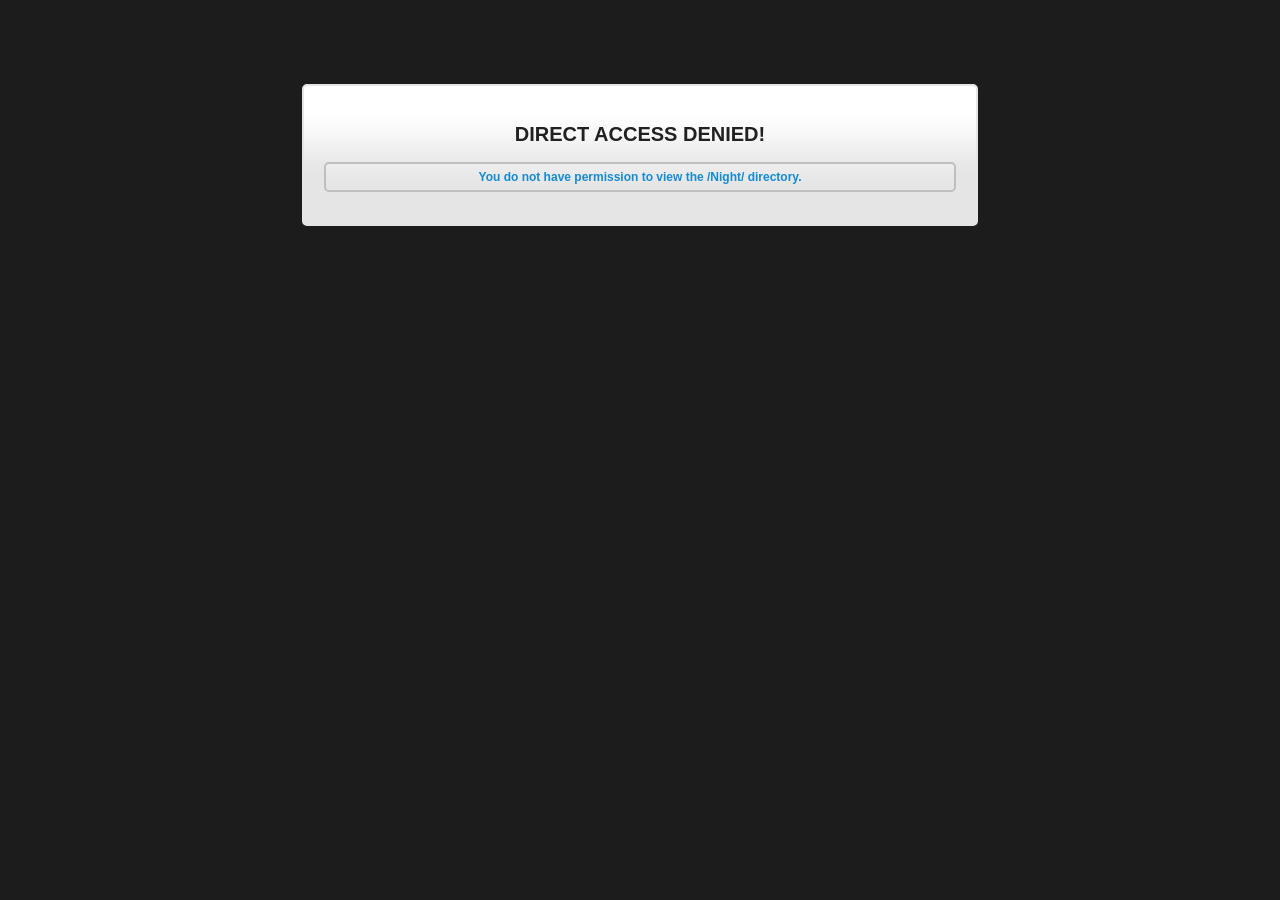
<file: Upload/admin/styles/Night/index.html>
<!DOCTYPE HTML PUBLIC "-//W3C//DTD HTML 4.01 Transitional//EN"
"http://www.w3.org/TR/html4/loose.dtd">
<html><!--// Begin HTML-->
<head><!--// Begin Head-->
<title>Direct Access Denied!</title><!--// Title -->
<meta http-equiv="Content-Type" content="text/html; charset=iso-8859-1">

<style type="text/css">

/** Body Styling **/

body {
	color: #158BD4;
	background: #1C1C1C;
}

/** D.A.D Notice DIV **/

.dad-notice {
	width: 50%;
	padding: 20px;
    margin: 0 auto;
	color: #000000;
    text-align: center;
	border-top: 2px solid #E5E5E5;
	border-left: 2px solid #E5E5E5;
	border-right: 2px solid #E5E5E5;
	border-bottom: 2px solid #E5E5E5;
    border-radius: 5px 5px 5px 5px;
	-moz-border-radius: 5px 5px 5px 5px;
	-webkit-border-radius: 5px 5px 5px 5px;
	background: #E5E5E5 url('images/container_bg.png') top left repeat-x;
}

/** D.A.D Notice Heading **/

.dad-notice h2 {
    color: #212121;
    font-size: 20px;
    font-weight: bold;
    font-family: verdana,sans-serif,helvetica,arial;
}

/** D.A.D Notice Paragraph **/

.dad-notice p {
    padding: 6px;
    color: #158BD4;
    font-size: 12px;
    font-weight: bold;
    border: 2px solid #BFBFBF;
    border-radius: 5px 5px 5px 5px;
    font-family: verdana,sans-serif,helvetica,arial;
    background: #FFFFFF url('images/container_bg.png') bottom left repeat-x;
}

</style>
</head><!--// End Head -->
<body><!--// Begin Body-->

<p>&nbsp;</p> <!--// Temp Filler -->
<p>&nbsp;</p> <!--// Temp Filler -->

<!--// Start Comment -->

  <div class="dad-notice" align="center"><!--// Begin D.A.D Notice DIV -->
	<h2>DIRECT ACCESS DENIED!</h2><!--// D.A.D Notice Heading -->
	<p>You do not have permission to view the /Night/ directory.</p><!--// D.A.D Notice Paragraph-->
  </div><!--// End Notice DIV -->

<!--// End Comment-->


</body><!--// End Body-->
</html><!--// End HTML -->
</file>
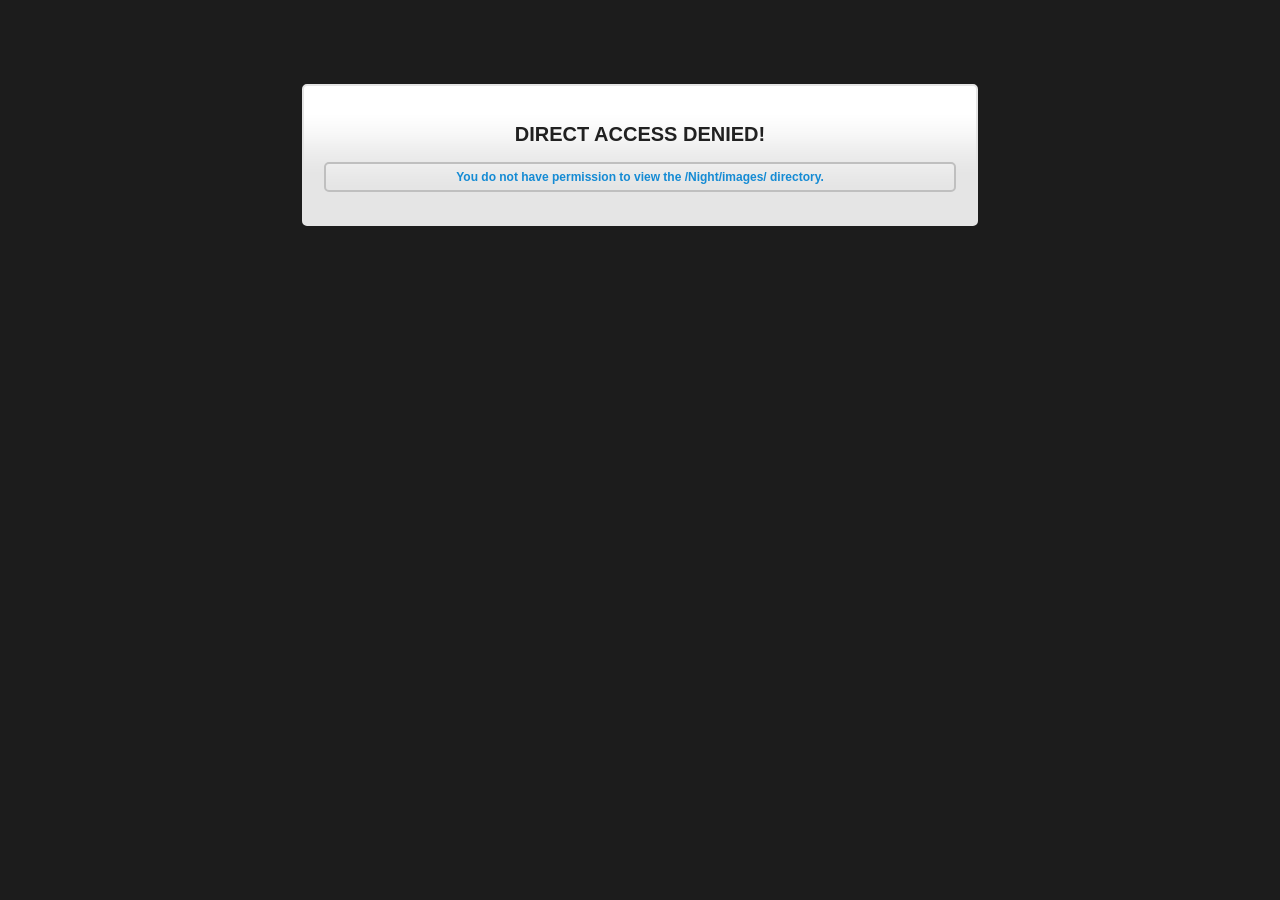
<file: Upload/admin/styles/Night/images/index.html>
<!DOCTYPE HTML PUBLIC "-//W3C//DTD HTML 4.01 Transitional//EN"
"http://www.w3.org/TR/html4/loose.dtd">
<html><!--// Begin HTML-->
<head><!--// Begin Head-->
<title>Direct Access Denied!</title><!--// Title -->
<meta http-equiv="Content-Type" content="text/html; charset=iso-8859-1">

<style type="text/css">

/** Body Styling **/

body {
    color: #158BD4;
    background: #1C1C1C;
}

/** D.A.D Notice DIV **/

.dad-notice {
	width: 50%;
	padding: 20px;
    margin: 0 auto;
	color: #000000;
    text-align: center;
	border-top: 2px solid #E5E5E5;
	border-left: 2px solid #E5E5E5;
	border-right: 2px solid #E5E5E5;
	border-bottom: 2px solid #E5E5E5;
    border-radius: 5px 5px 5px 5px;
	-moz-border-radius: 5px 5px 5px 5px;
	-webkit-border-radius: 5px 5px 5px 5px;
	background: #E5E5E5 url('container_bg.png') top left repeat-x;
}

/** D.A.D Notice Heading **/

.dad-notice h2 {
    color: #212121;
    font-size: 20px;
    font-weight: bold;
    font-family: verdana,sans-serif,helvetica,arial;
}

/** D.A.D Notice Paragraph **/

.dad-notice p {
    padding: 6px;
    color: #158BD4;
    font-size: 12px;
    font-weight: bold;
    border: 2px solid #BFBFBF;
    border-radius: 5px 5px 5px 5px;
    font-family: verdana,sans-serif,helvetica,arial;
    background: #FFFFFF url('container_bg.png') bottom left repeat-x;
}

</style>
</head><!--// End Head -->
<body><!--// Begin Body-->

<p>&nbsp;</p> <!--// Temp Filler -->
<p>&nbsp;</p> <!--// Temp Filler -->

<!--// Start Comment -->

  <div class="dad-notice" align="center"><!--// Begin D.A.D Notice DIV -->
	<h2>DIRECT ACCESS DENIED!</h2><!--// D.A.D Notice Heading -->
	<p>You do not have permission to view the /Night/images/ directory.</p><!--// D.A.D Notice Paragraph-->
  </div><!--// End Notice DIV -->

<!--// End Comment-->


</body><!--// End Body-->
</html><!--// End HTML -->
</file>
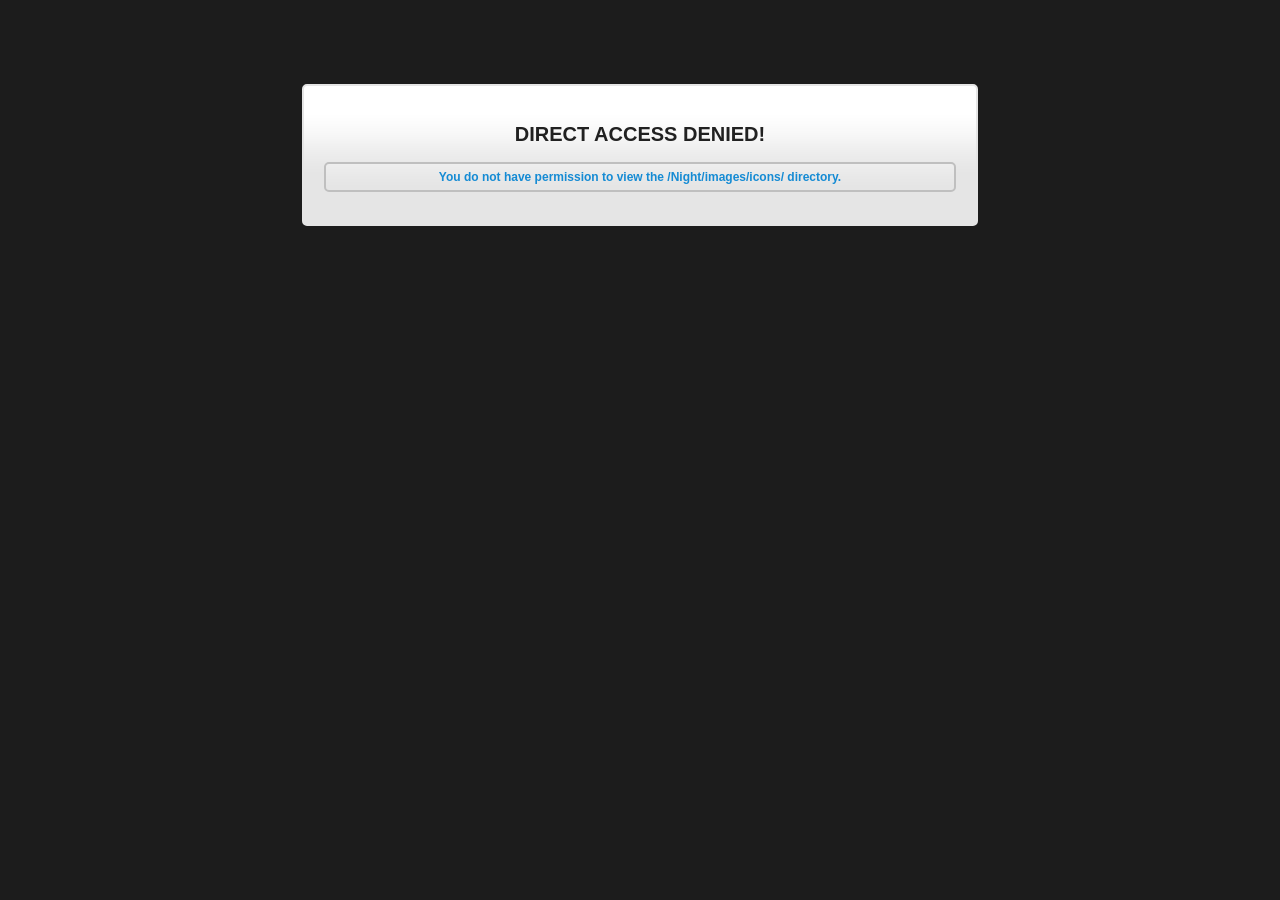
<file: Upload/admin/styles/Night/images/icons/index.html>
<!DOCTYPE HTML PUBLIC "-//W3C//DTD HTML 4.01 Transitional//EN"
"http://www.w3.org/TR/html4/loose.dtd">
<html><!--// Begin HTML-->
<head><!--// Begin Head-->
<title>Direct Access Denied!</title><!--// Title -->
<meta http-equiv="Content-Type" content="text/html; charset=iso-8859-1">

<style type="text/css">

/** Body Styling **/

body {
    color: #158BD4;
    background: #1C1C1C;
}

/** D.A.D Notice DIV **/

.dad-notice {
	width: 50%;
	padding: 20px;
    margin: 0 auto;
	color: #000000;
    text-align: center;
	border-top: 2px solid #E5E5E5;
	border-left: 2px solid #E5E5E5;
	border-right: 2px solid #E5E5E5;
	border-bottom: 2px solid #E5E5E5;
    border-radius: 5px 5px 5px 5px;
	-moz-border-radius: 5px 5px 5px 5px;
	-webkit-border-radius: 5px 5px 5px 5px;
	background: #E5E5E5 url('../../images/container_bg.png') top left repeat-x;
}

/** D.A.D Notice Heading **/

.dad-notice h2 {
    color: #212121;
    font-size: 20px;
    font-weight: bold;
    font-family: verdana,sans-serif,helvetica,arial;
}

/** D.A.D Notice Paragraph **/

.dad-notice p {
    padding: 6px;
    color: #158BD4;
    font-size: 12px;
    font-weight: bold;
    border: 2px solid #BFBFBF;
    border-radius: 5px 5px 5px 5px;
    font-family: verdana,sans-serif,helvetica,arial;
    background: #FFFFFF url('../../images/container_bg.png') bottom left repeat-x;
}

</style>
</head><!--// End Head -->
<body><!--// Begin Body-->

<p>&nbsp;</p> <!--// Temp Filler -->
<p>&nbsp;</p> <!--// Temp Filler -->

<!--// Start Comment -->

  <div class="dad-notice" align="center"><!--// Begin D.A.D Notice DIV -->
	<h2>DIRECT ACCESS DENIED!</h2><!--// D.A.D Notice Heading -->
	<p>You do not have permission to view the /Night/images/icons/ directory.</p><!--// D.A.D Notice Paragraph-->
  </div><!--// End Notice DIV -->

<!--// End Comment-->


</body><!--// End Body-->
</html><!--// End HTML -->
</file>
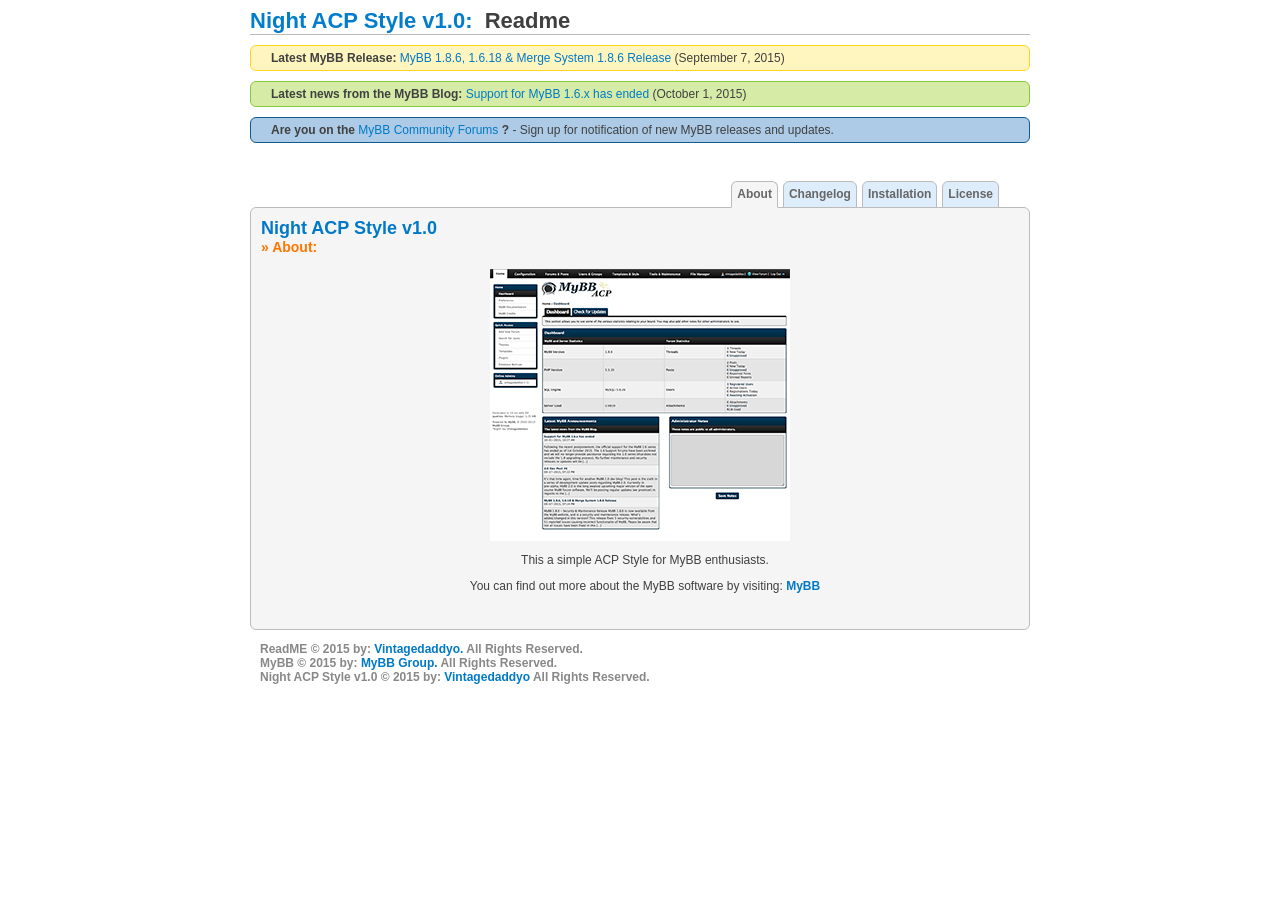
<file: Documentation/ReadMe.html>
<!DOCTYPE html PUBLIC "-//W3C//DTD XHTML 1.0 Transitional//EN" "http://www.w3.org/TR/xhtml1/DTD/xhtml1-transitional.dtd">
<html xmlns="http://www.w3.org/1999/xhtml">
	<head>
	<meta http-equiv="Content-Type" content="text/html; charset=UTF-8" />
	<title>Night ACP Style v1.0 &raquo; Readme</title>
	<link rel="icon" type="image/png" href="favicon.ico" />
	<style type="text/css" media="screen">
/** Default Style **/
         

.alert {
	background: #FFF6BF;
	border-top: 1px solid #FFD324;
	border-left: 1px solid #FFD324;
	border-right: 1px solid #FFD324;
	border-bottom: 1px solid #FFD324;
	text-align: left;
	margin: 10px auto;
	padding: 5px 20px;
	/*font-weight: bold;*/
	border-radius: 6px;
	color: #404040;
}
.notice1 {
	background: #D6ECA6;
	border-top: 1px solid #8DC93E;
	border-left: 1px solid #8DC93E;
	border-right: 1px solid #8DC93E;
	border-bottom: 1px solid #8DC93E;
	text-align: left;
	margin: 10px auto;
	padding: 5px 20px;
	/*font-weight: bold;*/
	border-radius: 6px;
	color: #404040;
}
.notice2 {
	background: #ADCBE7;
	border-top: 1px solid #0F5C8E;
	border-left: 1px solid #0F5C8E;
	border-right: 1px solid #0F5C8E;
	border-bottom: 1px solid #0F5C8E;
	text-align: left;
	margin: 10px auto;
	padding: 5px 20px;
	/*font-weight: bold;*/
	border-radius: 6px;
	color: #404040;
}
body {
	font-family: Verdana, Arial;
	font-size: 12px;
	color: #404040;
	background: #FFFFFF;
}
p {
	padding-left: 10px;
}
blockquote {
	margin: 10px 20px 0px 20px;
	padding: 10px;
	border: 1px solid #8d8d8d;
	background-color: #f5f5f5;
}
li {
	margin-top: 20px;
}
ul li ul li {
	margin-top: 10px;
}
a, a:active, a:link, a:visited {
	color: #0079C7;
	text-decoration: none;
}
a:hover {
	color: #FF7500;
	text-decoration: underline;
}
/** Place Holder Style **/

#Container {
	width: 780px;
	margin-left: auto;
	margin-right: auto;
}
#Content {
	background-color: #F5F5F5;
	border: 1px solid #BBBBBB;
	padding: 10px;
	margin-top: -13px;
	border-radius: 6px;
}
/** Title Style **/

#Title {
	font-family: Verdana, Arial;
	font-size: 22px;
	font-weight: bold;
	color: #027DCC;
	border-bottom: 1px solid #BBBBBB;
	margin-bottom: 10px;
}
.SubTitle {
	font-family: Verdana, Arial;
	font-size: 18px;
	font-weight: bold;
	color: #0079C7;
}
.SubSubTitle {
	font-family: Verdana, Arial;
	font-size: 14px;
	font-weight: bold;
	color: #FF7500;
}
/** Tabs **/

ul#Tabs {
	font-family: Verdana, Arial;
	font-size: 12px;
	font-weight: bold;
	list-style-type: none;
	padding-bottom: 28px;
	padding-right: 25px;
	border-bottom: 1px solid #bbbbbb;
	margin-bottom: 12px;
	z-index: 1;
	margin-left: 6px;
	margin-right: 6px;
}
#Tabs li.Tab {
	float: right;
	height: 25px;
	background-color: #deedfb;
	margin: 2px 0px 0px 5px;
	border: 1px solid #bbbbbb;
	border-top-left-radius: 6px;
	border-top-right-radius: 6px;
}
#Tabs li.Tab a {
	float: left;
	display: block;
	color: #666666;
	text-decoration: none;
	padding: 5px;
}
#Tabs li.Tab a:hover {
	background-color: #F5F5F5;
	border-bottom: 0px;
	border-top-left-radius: 6px;
	border-top-right-radius: 6px;
}
/** Selected Tab **/

#Tabs li.SelectedTab {
	float: right;
	height: 25px;
	background-color: #F5F5F5;
	margin: 2px 0px 0px 5px;
	border-top: 1px solid #BBBBBB;
	border-right: 1px solid #BBBBBB;
	border-bottom: 1px solid #F5F5F5;
	border-left: 1px solid #BBBBBB;
	border-top-left-radius: 6px;
	border-top-right-radius: 6px;
}
#Tabs li.SelectedTab a {
	float: left;
	display: block;
	color: #666666;
	text-decoration: none;
	padding: 5px;
	cursor: default;
}
/** Copyright **/

#Copyright {
	text-align: left;
	color: #888888;
	font-weight: bold;
}
</style>
	<script type="text/javascript">
	/* <![CDATA[ */
		// About Page
		function about() {
			// Tab
			document.getElementById('AboutTab').className = 'SelectedTab';
			document.getElementById('ChangelogTab').className = 'Tab';
			document.getElementById('InstallTab').className = 'Tab';
			document.getElementById('LicenseTab').className = 'Tab';
			// Page
			document.getElementById('About').style.display= 'block';
			document.getElementById('Changelog').style.display = 'none';
			document.getElementById('Install').style.display = 'none';
			document.getElementById('License').style.display = 'none';
		}
		// Changelog Page
		function changelog() {
			// Tab
			document.getElementById('AboutTab').className = 'Tab';
			document.getElementById('ChangelogTab').className = 'SelectedTab';
			document.getElementById('InstallTab').className = 'Tab';
			document.getElementById('LicenseTab').className = 'Tab';
			// Page
			document.getElementById('About').style.display = 'none';
			document.getElementById('Changelog').style.display = 'block';
			document.getElementById('Install').style.display = 'none';
			document.getElementById('License').style.display = 'none';
		}
		// Installation Page
		function install() {
			// Tab
			document.getElementById('AboutTab').className = 'Tab';
			document.getElementById('ChangelogTab').className = 'Tab';
			document.getElementById('InstallTab').className = 'SelectedTab';
			document.getElementById('LicenseTab').className = 'Tab';
			// Page
			document.getElementById('About').style.display= 'none';
			document.getElementById('Changelog').style.display = 'none';
			document.getElementById('Install').style.display = 'block';
			document.getElementById('License').style.display = 'none';
		
		}
		// License Page
		function license() {
			// Tab
			document.getElementById('AboutTab').className = 'Tab';
			document.getElementById('ChangelogTab').className = 'Tab';
			document.getElementById('InstallTab').className = 'Tab';
			document.getElementById('LicenseTab').className = 'SelectedTab';
			// Page
			document.getElementById('About').style.display= 'none';
			document.getElementById('Changelog').style.display = 'none';
			document.getElementById('Install').style.display = 'none';
			document.getElementById('License').style.display = 'block';
		}
	/* ]]> */
	</script>
	</head>
	<body>
<div id="Container">
<!-- Begin Title -->
<div id="Title">Night ACP Style v1.0:&nbsp;&nbsp;<span style="color: #404040;">Readme</span></div>
<!-- End Title --> 
<!-- begin: alerts -->

<p class="alert"><strong>Latest MyBB Release:</strong> <a href="http://blog.mybb.com/2015/09/07/mybb-1-8-6-1-6-18-merge-system-1-8-6-release/">MyBB 1.8.6, 1.6.18 &amp; Merge System 1.8.6 Release</a> <span class="date">(September 7, 2015)</span></p>
<p class="notice1"><strong>Latest news from the MyBB Blog:</strong> <a href="http://blog.mybb.com/2015/10/01/support-for-mybb-1-6-x-has-ended/">Support for MyBB 1.6.x has ended </a> <span class="date">(October 1, 2015)</span></p>
<p class="notice2"><strong>Are you on the </strong><a href="http://community.mybb.com/member.php?action=register">MyBB Community Forums</a><strong>&nbsp;?</strong> - Sign up for notification of new MyBB releases and updates.</p>

<!-- end: alerts --> 
<br />
<!-- Begin Tabs -->
<ul id="Tabs">
      <li id="LicenseTab" class="Tab"><a href="#License" onclick="license(); return false;" title="License">License</a></li>
      <li id="InstallTab" class="Tab"><a href="#Installation" onclick="install(); return false;" title="Installation Instructions">Installation</a></li>
      <li id="ChangelogTab" class="Tab"><a href="#Changelog" onclick="changelog(); return false;" title="Changelog">Changelog</a></li>
      <li id="AboutTab" class="SelectedTab"><a href="#About" onclick="about(); return false;" title="About">About</a></li>
    </ul>
<!-- End Tabs --> 
<!-- Begin Content -->
<div id="Content"> 
      <!-- Begin  About Theme-->
      <div id="About">
    <div class="SubTitle">Night ACP Style v1.0</div>
    <div class="SubSubTitle">&raquo;&nbsp;About:</div>
    <br />
    <center>
          <a href="ACP_Style_Screen.png" ><img src="ACP_Style_Screen_sm.png" border="0"/></a>
          <p>This a simple ACP Style for MyBB enthusiasts.</p>
          <p>You can find out more about the MyBB software by visiting: <a href="http://www.mybb.com" target="_blank"><b>MyBB</b></a></p>
        </center>
    <br />
  </div>
      <!-- End  About Theme--> 
      <!-- Begin Theme Changelog -->
      <div id="Changelog" style="display: none;">
    <div class="SubTitle">Night ACP Style v1.0</div>
    <div class="SubSubTitle">&raquo;&nbsp;Changelog:</div>
    <br />
    <p>History:</p>
    <p>12/1/2015&nbsp;&mdash;&nbsp;ACP Style initial creation</p>
    <br />
    <p>To Do:&#42;</p>
    <p>&#42;&nbsp;Clean up any minor styling issues</p>
    <br />
  </div>
      <!-- End Theme Changelog --> 
      
      <!-- Begin Theme Installation Instructions -->
      <div id="Install" style="display: none;">
    <div class="SubTitle">Night ACP Style v1.0</div>
    <div class="SubSubTitle">&raquo;&nbsp;Installation:</div>
    <br />
    <p>1.) After downloading the ACP Style, unpack it (with <a href="http://www.7-zip.org/download.html"><b>7-Zip</b></a> for example)</p>
    <p>2.) Upload contents of &quot;Upload&quot; into your forums folder.</p>
    <p>3.) Go to the Admin Control Panel under Preferences &gt; Global Preferences &gt; Admin Control Panel Theme</p>
    <p>4.) Select &quot;Night&quot; &amp; then press: &quot;Save Personal Notes &amp; Preferences&quot;</p>
    <p>5.) Now have fun with your new forum ACP Style!</p>
    <br />
  </div>
      <!-- End Theme Installation Instructions --> 
      
      <!-- Begin Theme License -->
      <div id="License" style="display: none;">
    <div class="SubTitle">Night ACP Style v1.0</div>
    <div class="SubSubTitle">&raquo;&nbsp;License:</div>
    <br />
    <p> You may not remove or change the MyBB copyright nor the Designed by: &quot;Vintagedaddyo&quot; statements in the footer of this ACP Style's templates. You may use and modify this ACP Style to your personal likings, but redistributing a modified version for download is prohibited, unless you have explicit written permission from &quot;Vintagedaddyo&quot;, though you are allowed to redistribute a copy that has not been modified. </p>
  </div>
      <!-- End Theme License --> 
    </div>
<!-- End Content --> 

<!-- Begin Theme Copyright -->
<p id="Copyright"> ReadME&nbsp;&copy;&nbsp;2015&nbsp;by:&nbsp;<a href="http://vintagedaddyo.com/mybb/community" target="_blank"><b>Vintagedaddyo.</b></a>&nbsp;All Rights Reserved. <br />
      MyBB&nbsp;&copy; 2015&nbsp;by:&nbsp;<a href="http://mybb.com/" target="_blank"><b>MyBB Group.</b></a>&nbsp;All Rights Reserved. <br />
      Night ACP Style v1.0&nbsp;&copy;&nbsp;2015&nbsp;by:&nbsp;<a href="http://community.mybb.com/user-6029.html" target="_blank"><b>Vintagedaddyo</b></a>&nbsp;All Rights Reserved. <br />
    </p>
<!-- End Theme Copyright -->
</body>
</html>
</file>
